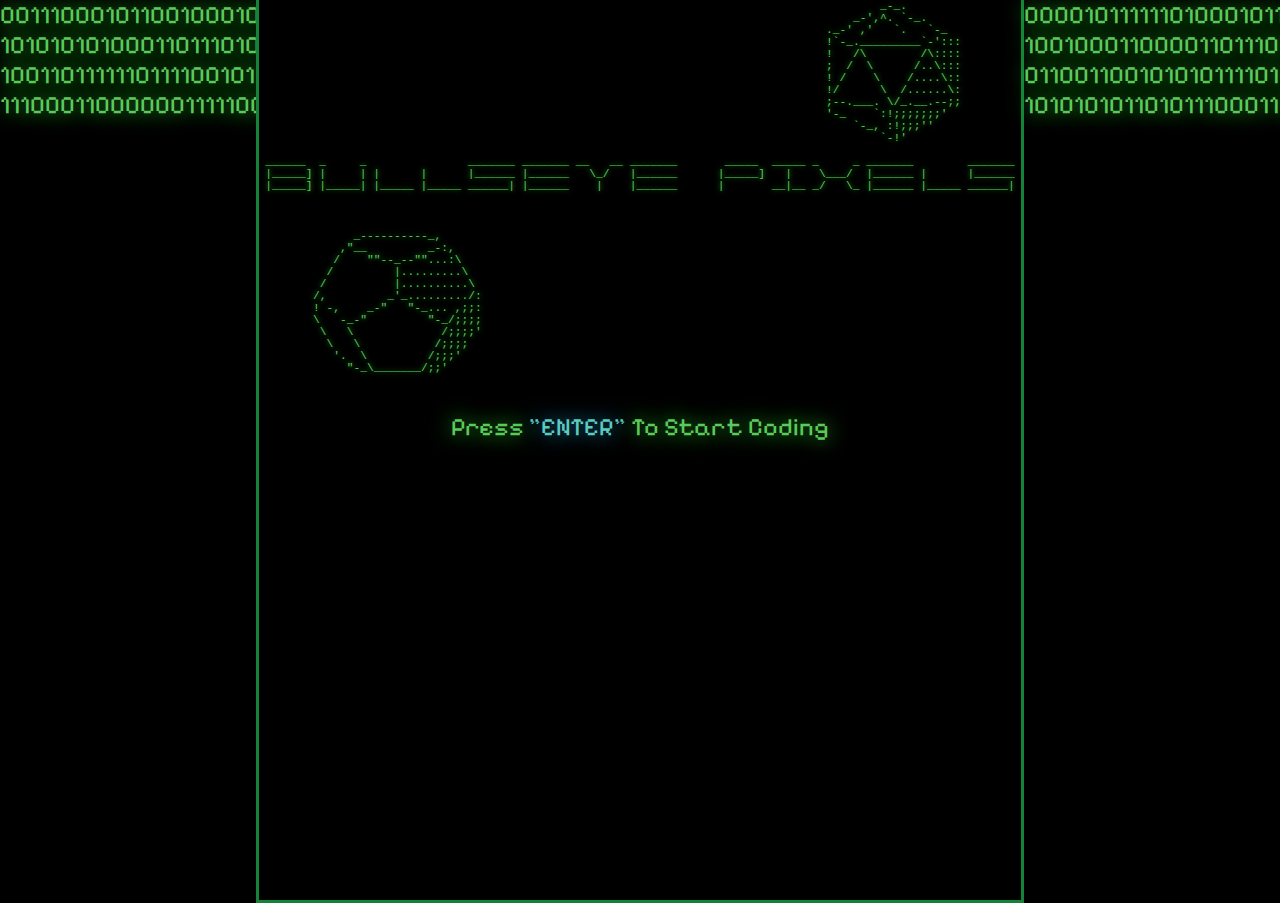
<file: index.html>
<!DOCTYPE html>
<br lang="en">
<head>
    <meta charset="UTF-8">
    <meta name="viewport" content="width=device-width, initial-scale=1.0">
    <link rel="stylesheet" href="enter.css">
    <title>Main</title>
</head>
<body>
    
    <aside><p id="ascii"></p></aside>
        <main>
        <pre>
                                                                                            _-_.
                                                                                        _-',^. `-_.
                                                                                    ._-' ,'   `.   `-_ 
                                                                                    !`-_._________`-':::
                                                                                    !   /\        /\::::
                                                                                    ;  /  \      /..\:::
                                                                                    ! /    \    /....\::
                                                                                    !/      \  /......\:
                                                                                    ;--.___. \/_.__.--;; 
                                                                                    '-_    `:!;;;;;;;'
                                                                                        `-_, :!;;;''
                                                                                            `-!'         
     </pre>
        <div>
            <p><pre>______  _     _               _______ _______ __   __ _______       _____  _____ _     _ _______        _______</pre></p>
            <p><pre>|_____] |     | |      |      |______ |______   \_/   |______      |_____]   |    \___/  |______ |      |______</pre></p>
            <p><pre>|_____] |_____| |_____ |_____ ______| |______    |    |______      |       __|__ _/   \_ |______ |_____ ______|</pre></p>
        </div>
        <pre class="logo">
              _----------_,
            ,"__         _-:, 
           /    ""--_--""...:\
          /         |.........\
         /          |..........\
        /,         _'_........./:
        ! -,    _-"   "-_... ,;;:
        \   -_-"         "-_/;;;;
         \   \             /;;;;'
          \   \           /;;;;
           '.  \         /;;;'
             "-_\_______/;;'</pre>
        
        <center><p class="paragraphe">Press <span>"ENTER"</span> To Start Coding</p></center>
    </main>    
    <aside><p id="ascii2"></p>

    </aside>
    <script src="enter.js"></script>
</body>
</html>
</file>
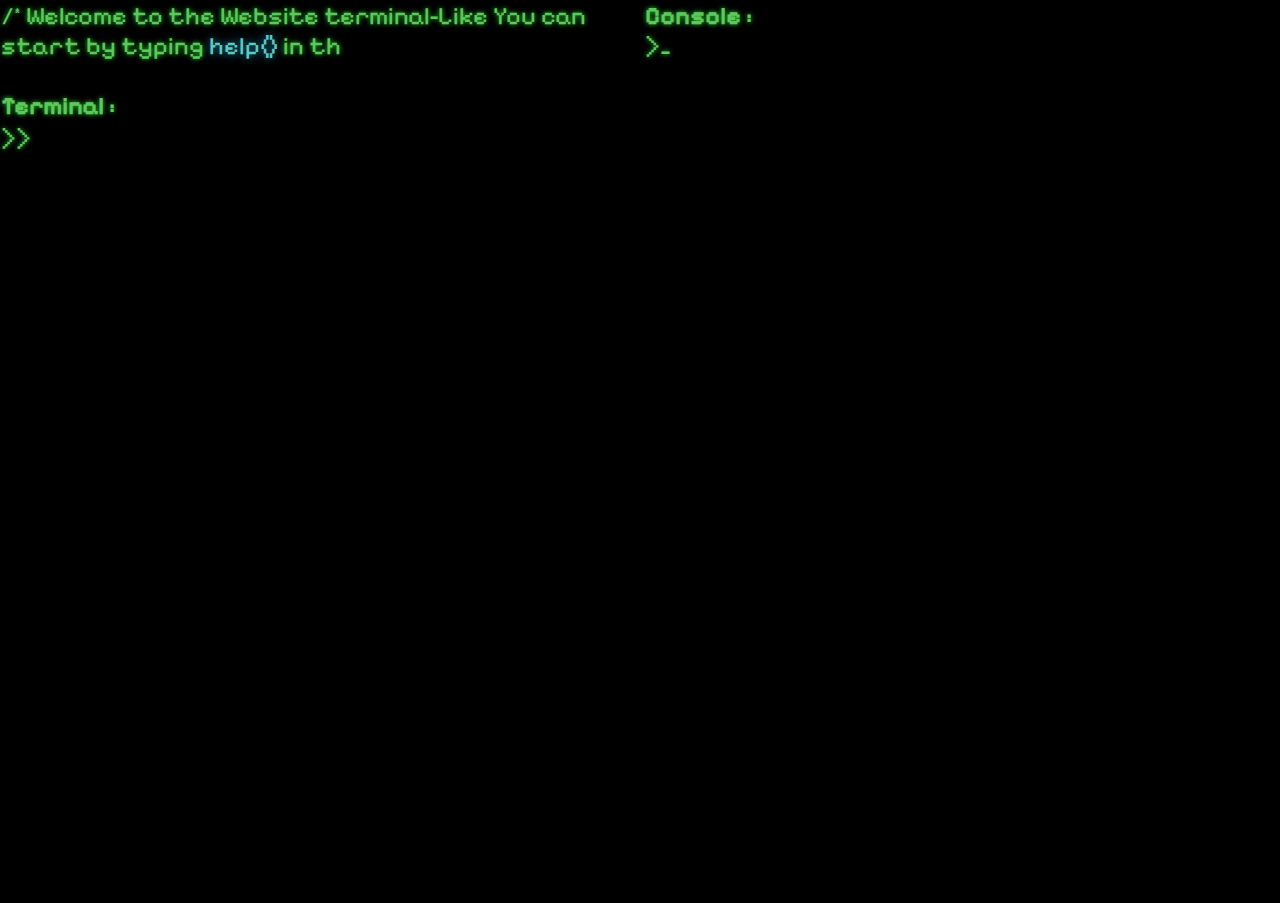
<file: terminal.html>
<!DOCTYPE html>
<html lang="en">
<head>
    <meta charset="UTF-8">
    <meta name="viewport" content="width=device-width, initial-scale=1.0">
    <title>Document</title>
    <link rel="stylesheet" href="style.css">
</head>
<body>
    <div class="terminal">
        <p id="greet"></p>
        </br>
        <h1>Terminal :</h1>
        <p id="cmd"></p>
        
        >> <input type="text" name="input" id="input" autocomplete="off" autofocus spellcheck="false">
    </div>
    <div class="console">
        <h1>Console :</h1>
        <p id="console">>_   </p>
    </div>   
    
    <script src="script.js"></script>
</body>
</html>
</file>
<file: enter.css>
@import url('https://fonts.googleapis.com/css2?family=Pixelify+Sans:wght@700&display=swap');

*{
    margin : 0;
    padding: 0;
    background-color: black;
    color: rgb(92, 201, 92);
    text-shadow: limegreen 0px 0px 5px;
    font-size: 25px;
    cursor: none;
}
pre{
    font-size: 47%;
}
body{
    display: flex;
    overflow: hidden;
}
aside{
    width: 20vw;
    height: 100vh;
    font-family: 'Pixelify Sans', sans-serif;
}
main{
    border: 3px solid rgb(20, 131, 57);
    border-top: none;
    width: 60vw;
    height:100vh;
    
}
div{
    width:100%;
    text-align: center;
}
p{
    text-shadow: limegreen 0px 0px 20px;
}
.logo{
    margin-top: 5%;
}
.paragraphe{
    font-size: 100%;
    margin-top: 5%;
    font-family: 'Pixelify Sans', sans-serif;
}
a{
    outline: none;
    border-color: transparent;
}
a::selection{
    outline: none;
    border-color: transparent;
}
@media(max-width: 1304px){
    pre{
        font-size: 45%;
    } 
}
@media(min-width: 1305px){
    pre{
        font-size: 70%;
    }
}
strong{
    color: rgb(201, 92, 92);
    text-shadow: red 0px 0px 5px;
    font-size: 25px;
}
span{
    color: rgb(92, 201, 194);
    text-shadow: rgb(32, 146, 178) 0px 0px 20px;
    background-color: transparent;
}
</file>
<file: style.css>
@import url('https://fonts.googleapis.com/css2?family=Pixelify+Sans:wght@700&display=swap');

*{
    margin : 0;
    padding: 0;
    background-color: black;
    color: rgb(92, 201, 92);
    text-shadow: limegreen 0px 0px 5px;
    font-family: 'Pixelify Sans', sans-serif;
    font-size: 25px;
    cursor: none;
}
body{
    outline: none;
    overflow-y: scroll;
    display: flex;
    justify-content: space-between;
    cursor: none;
    user-select:none;
    user-zoom: none;   
}
strong,.redier{
    color: rgb(201, 92, 92);
    text-shadow: red 0px 0px 10px;
}
span{
    color: rgb(92, 201, 194);
    text-shadow: rgb(32, 146, 178) 0px 0px 10px;
}
div{
    margin:.1%;
    height:100vh;
    width :49.5vw;
}
input{
    outline: none;
    border-color: transparent;
    resize: none;
    width: 90%;
}
input::selection{
    outline: none;
    border-color: transparent;
    width: 90%;
}
#logo{
    border: 2px dashed rgb(80, 214, 136);
    border-radius: 5px;
    width: fit-content;
    padding: 5px 10px;
    color: rgb(35, 219, 127);
    text-shadow: rgb(9, 200, 9) 0px 0px 50px;
    font-size: 15px;
    font-family: monospace;
}
@media(max-width: 1304px){
    #logo{
        font-size: 45%;
    } 
}
@media(min-width: 1305px){
    #logo{
        font-size: 70%;
    }
}
</file>
